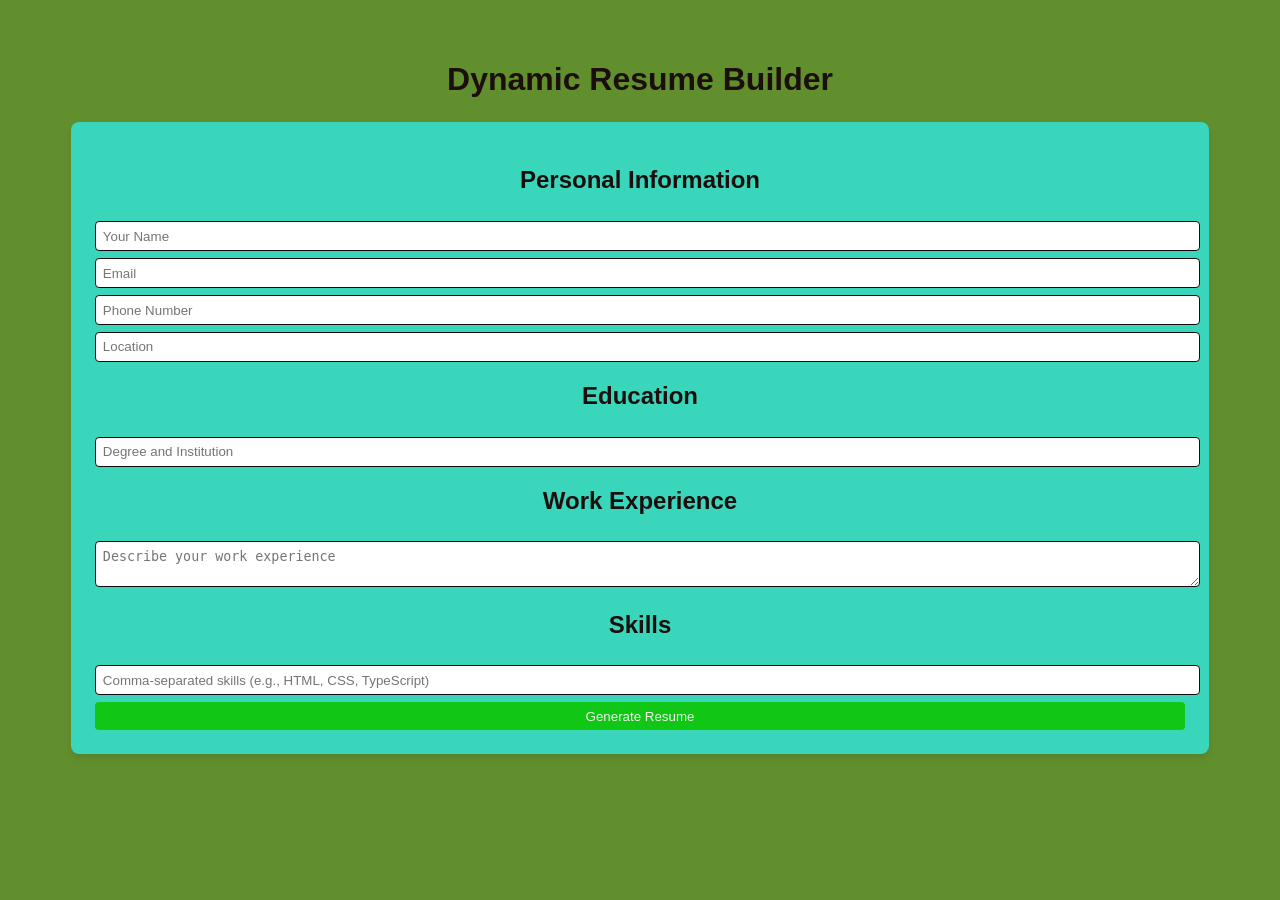
<file: milestone-02/index.html>
<!DOCTYPE html>
<html lang="en">
<head>
    <meta charset="UTF-8">
    <meta name="viewport" content="width=device-width, initial-scale=1.0">
    <title>Dynamic Resume Builder</title>
    <link rel="stylesheet" href="./style.css">
</head>
<body>
    <div class="container">
        <h1>Dynamic Resume Builder</h1>
        
        <!-- Form to capture user input -->
        <form id="resume-form">
            <h2>Personal Information</h2>
            <input type="text" id="name" placeholder="Your Name" required>
            <input type="email" id="email" placeholder="Email" required>
            <input type="number" id="phone" placeholder="Phone Number">
            <input type="text" id="location" placeholder="Location">

            <h2>Education</h2>
            <input type="text" id="education" placeholder="Degree and Institution" required>

            <h2>Work Experience</h2>
            <textarea id="experience" placeholder="Describe your work experience"></textarea>

            <h2>Skills</h2>
            <input type="text" id="skills" placeholder="Comma-separated skills (e.g., HTML, CSS, TypeScript)" required>

            <button type="submit">Generate Resume</button>
        </form>
        
        <!-- Section to display the generated resume -->
        <div id="resume-display" class="resume-display"></div>
    </div>

    <script src="./script.js" defer></script>
</body>
</html>
</file>
<file: milestone-02/style.css>
body {
    font-family: Arial, sans-serif;
    margin: 20;
    padding: 25;
    background-color: #628f2e;
}

.container {
    width: 90%;
    margin: 0 auto;
    padding: 2em;
}

h1, h2 {
    color: #1d0e0e;
    text-align: center;
}

form, .resume-display {
    background-color: #39d6bc;
    padding: 1.5em;
    border-radius: 8px;
    box-shadow: 0 4px 8px rgba(0, 0, 0, 0.1);
    margin-top: 1.5em;
}

input, textarea, button {
    width: 100%;
    padding: 0.5em;
    margin-top: 0.5em;
    border: 1px solid #160909;
    border-radius: 4px;
}

button {
    background-color: #10c716;
    color: rgb(245, 240, 240);
    border: none;
    cursor: pointer;
}

button:hover {
    background-color: #45a049;
}

.resume-display {
    display: none; /* Hidden until the resume is generated */
}

.resume-display h1, .resume-display h2 {
    text-align: left;
    color: #444;
}

.resume-display p, .resume-display ul {
    margin: 0.5em 0;
}

.skills-list {
    list-style-type: none;
    padding: 0;
    display: flex;
    flex-wrap: wrap;
}

.skills-list li {
    background-color: #4CAF50;
    color: white;
    margin: 0.3em;
    padding: 0.3em 0.6em;
    border-radius: 4px;
}
</file>
